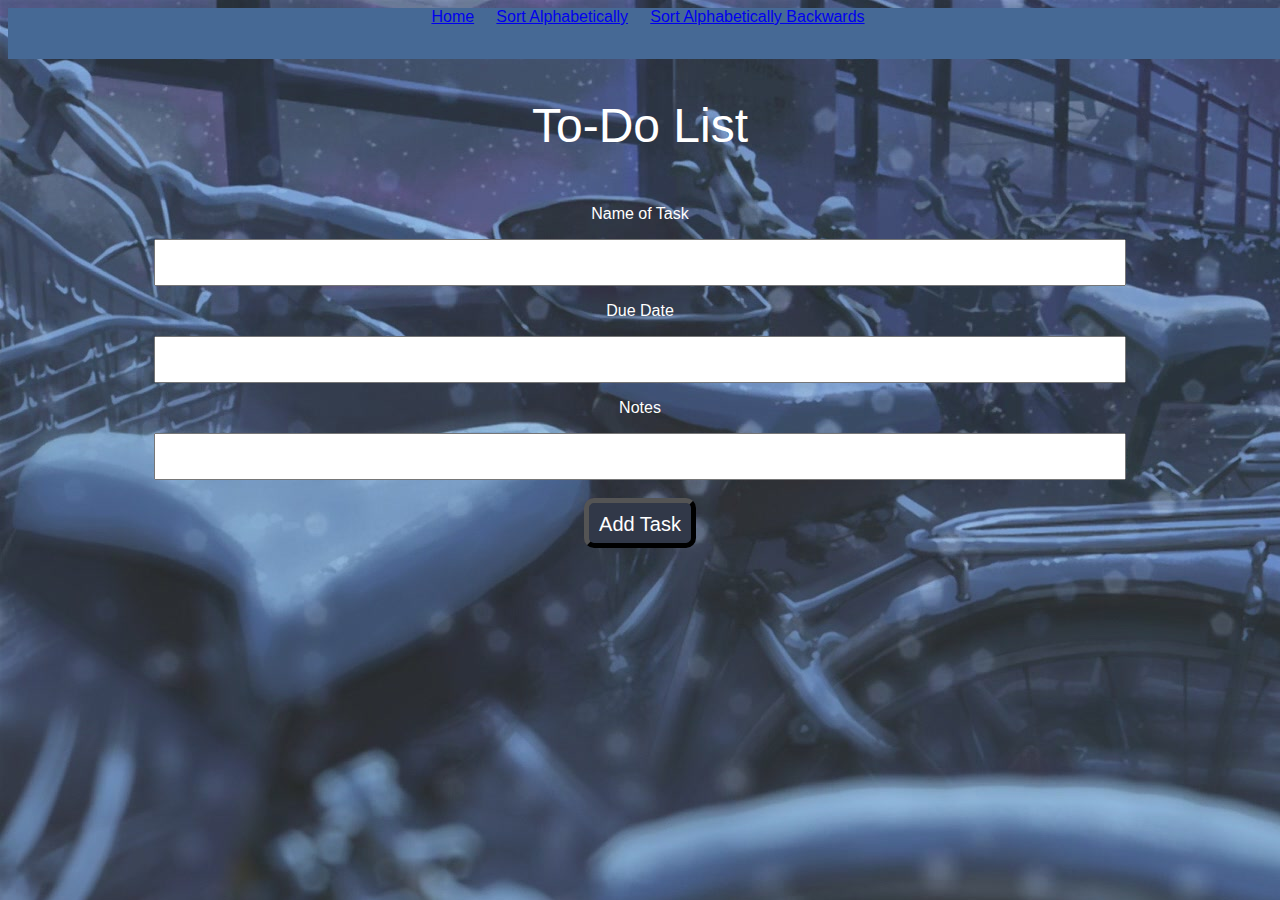
<file: index.html>
﻿<!--By: Thomas Liu & Brayden Naumovski-->

<!DOCTYPE html>

<html>

<head>
    <link rel='stylesheet' type='text/css' href="style.css" />
    <title>To-do List</title>

</head>

<header>
    <a href="index.html">Home</a>
    &nbsp&nbsp&nbsp
    <a href="index2.html">Sort Alphabetically</a>
    &nbsp&nbsp&nbsp
    <a href="index3.html">Sort Alphabetically Backwards</a>
</header>

<body background="bg.jpg">
    <script src="script.js"></script>
    <center>
        <br><br><br><br><br>
        <font size="100">To-Do List</font>
        <br><br><br>

        <p>Name of Task</p>
        <input type="text" id="taskInput" class="inputField">
        <br>
        <p>Due Date</p>
        <input type="text" id="dateInput" class="inputField">
        <br>
        <p>Notes</p>
        <input type="text" id="noteInput" class="inputField">
        <br>
        <br>

        <button onclick="addTask()">Add Task</button>
    </center>

    <p id="taskList"></p>
</body>
</html>
</file>
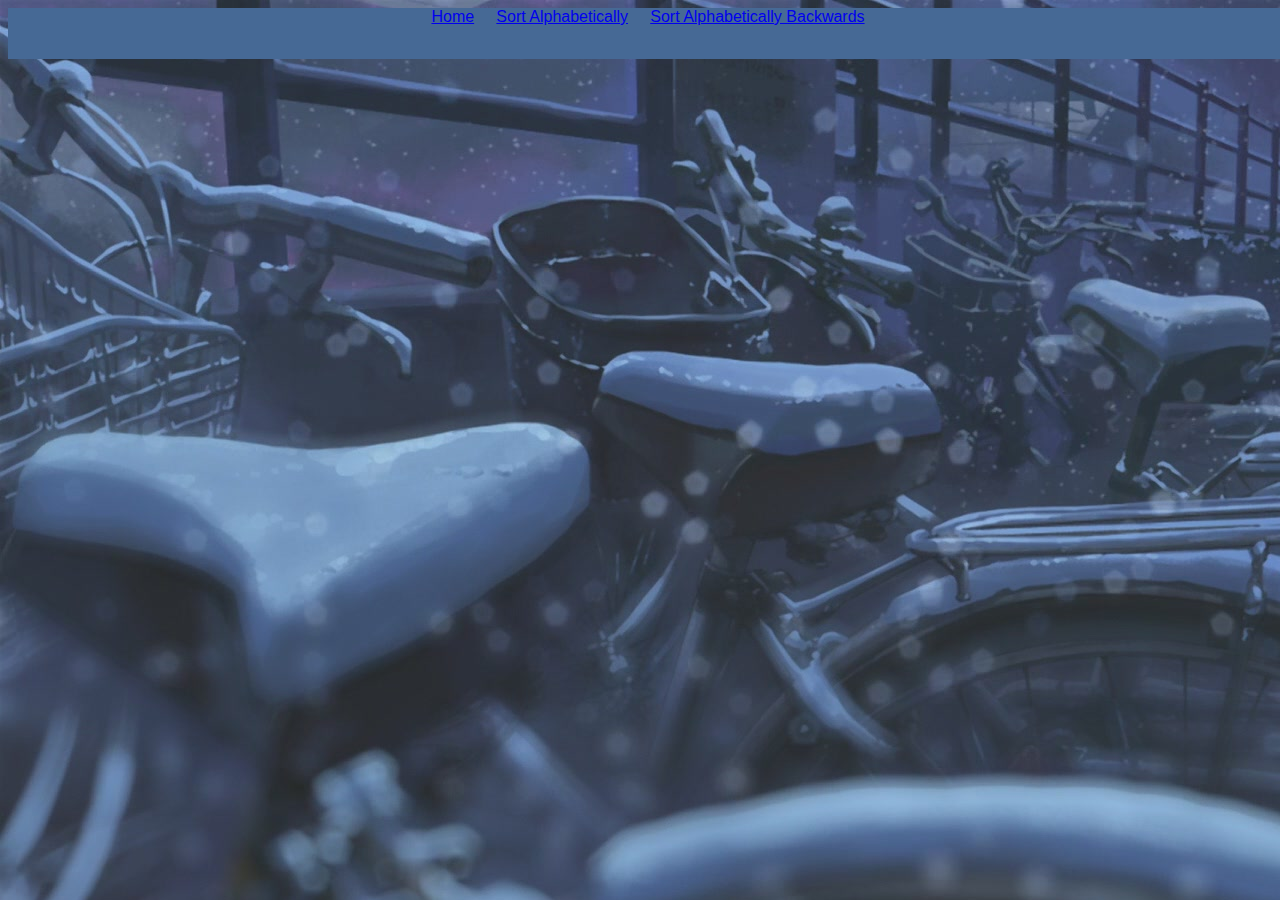
<file: index2.html>
﻿<!DOCTYPE html>

<html>

<head>
    <link rel='stylesheet' type='text/css' href="style.css" />
    <title>To-do List</title>

</head>
<header>
    <a href="index.html">Home</a>
    &nbsp&nbsp&nbsp
    <a href="index2.html">Sort Alphabetically</a>
    &nbsp&nbsp&nbsp
    <a href="index3.html">Sort Alphabetically Backwards</a>
</header>

<body background="bg.jpg" onload="sortAlpha()">
    <script src="script.js"></script>
    <br /><br />
    <p id="taskList"></p>
</body>
</html>
</file>
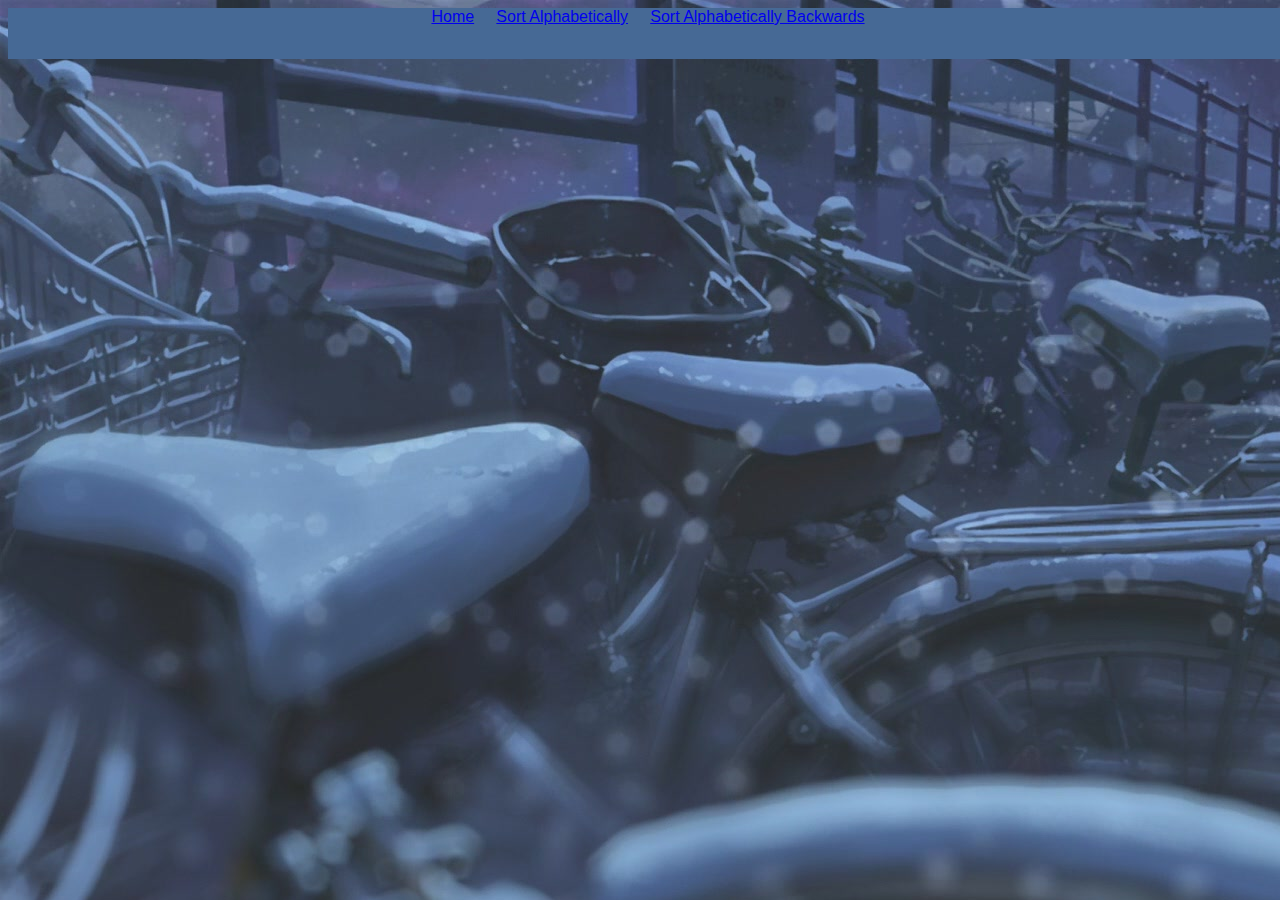
<file: index3.html>
﻿<!DOCTYPE html>

<html>

<head>
    <link rel='stylesheet' type='text/css' href="style.css" />
    <title>To-do List</title>

</head>

<header>
    <a href="index.html">Home</a>
    &nbsp&nbsp&nbsp
    <a href="index2.html">Sort Alphabetically</a>
    &nbsp&nbsp&nbsp
    <a href="index3.html">Sort Alphabetically Backwards</a>
</header>

<body background="bg.jpg" onload="sortAlphaBackwards()">
    <script src="script.js"></script>
    <br /><br />
    <p id="taskList"></p>
</body>
</html>
</file>
<file: style.css>
body {
    font-family: "Trebuchet MS", cursive, sans-serif;
    background-color: #425261;
    color: white;
}

header {
    background-color: #466995;
    border-bottom: 1px solid #466995;
    position: fixed;
    width: 100%;
    z-index: 10;
    height: 50px;
    text-align: center;
}

button {
    background-color: #313848;
    color: white;
    border-width: thick;
    height: 50px;
    padding: 10px 10px;
    font-size: 20px;
    border-radius: 10px;
}

    button:hover {
        background-color: #617195;
    }

.inputField {
    text-align: center;
    width: 75%;
    padding: 10px 10px;
    font-size: 20px;
    left: 25px;
    right: 25px;
}

.inputCSS {
    background-color: #000000;
    border: none;
    color: white;
    height: 50px;
    padding: 10px 10px;
    font-size: 20px;
}

.taskCheckbox {
    text-align: right;
    float: right;
    position: relative;
    display: inline-block;
    top: 14px;
    right: 25px;
    height: 25px;
    width: 25px;
}

.taskContainer {
    background-color: #313848;
    border-radius: 10px;
    height: 150%;
    width: 75%;
    margin: 0 auto;
}

    .taskContainer:hover {
        background-color: #617195;
    }

.taskTitle {
    position: relative;
    display: inline-block;
    text-align: left;
    left: 25px;
    font-size: 24pt;
    color: #d8e4ff;
}



.taskCategory {
    position: relative;
    display: block;
    text-align: left;
    left: 25px;
}

.taskDescription {
    position: relative;
    display: block;
    text-align: left;
    left: 25px;
}

.taskDate {
    position: relative;
    display: block;
    text-align: left;
    left: 25px;
    font-size: 18px;
    text-decoration: underline
}
</file>
